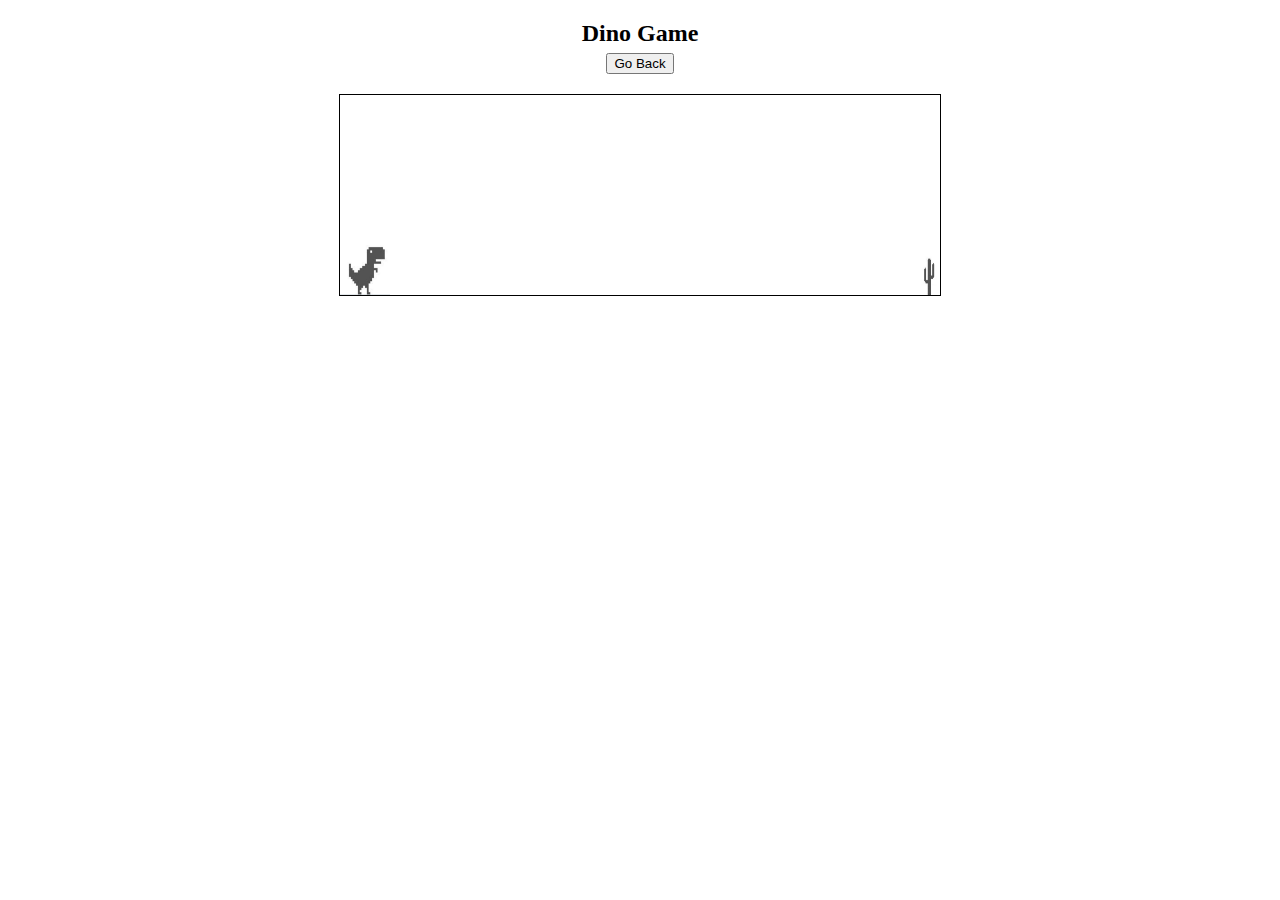
<file: dino.html>
<!DOCTYPE html>
<html lang="en">
<head>
    <meta charset="UTF-8">
    <meta name="viewport" content="width=device-width, initial-scale=1.0">
    <title>Dino Jump</title>
    <link rel="stylesheet" type="text/css" href="dino.css">
</head>
<body>
    <h2 class="text">Dino Game 
        <br>
    <button onclick="goBack()">Go Back</button>
    </h2>

    <script>
        document.addEventListener("DOMContentLoaded", function () {
            const dino = document.getElementById("dino");
            const cactus = document.getElementById("cactus");

            function jump() {
                if (dino.classList != "jump") {
                    dino.classList.add("jump");
                    setTimeout(function () {
                        dino.classList.remove("jump");
                    }, 300);
                }
            }

            let isAlive = setInterval(function () {
                let dinoTop = parseInt(window.getComputedStyle(dino).getPropertyValue("top"));
                let cactusLeft = parseInt(window.getComputedStyle(cactus).getPropertyValue("left"));
                
                if (cactusLeft < 50 && cactusLeft > 0 && dinoTop >= 140) {
                    gameOver();
                }
            }, 90);

            document.addEventListener("keydown", function (event) {
                jump();
            });
        });
        function goBack() {
            window.history.back();
        }
    </script>
    
    <div class="game">
        <div id="dino"></div>
        <div id="cactus"></div>
    </div>
</body>
</html>
</file>
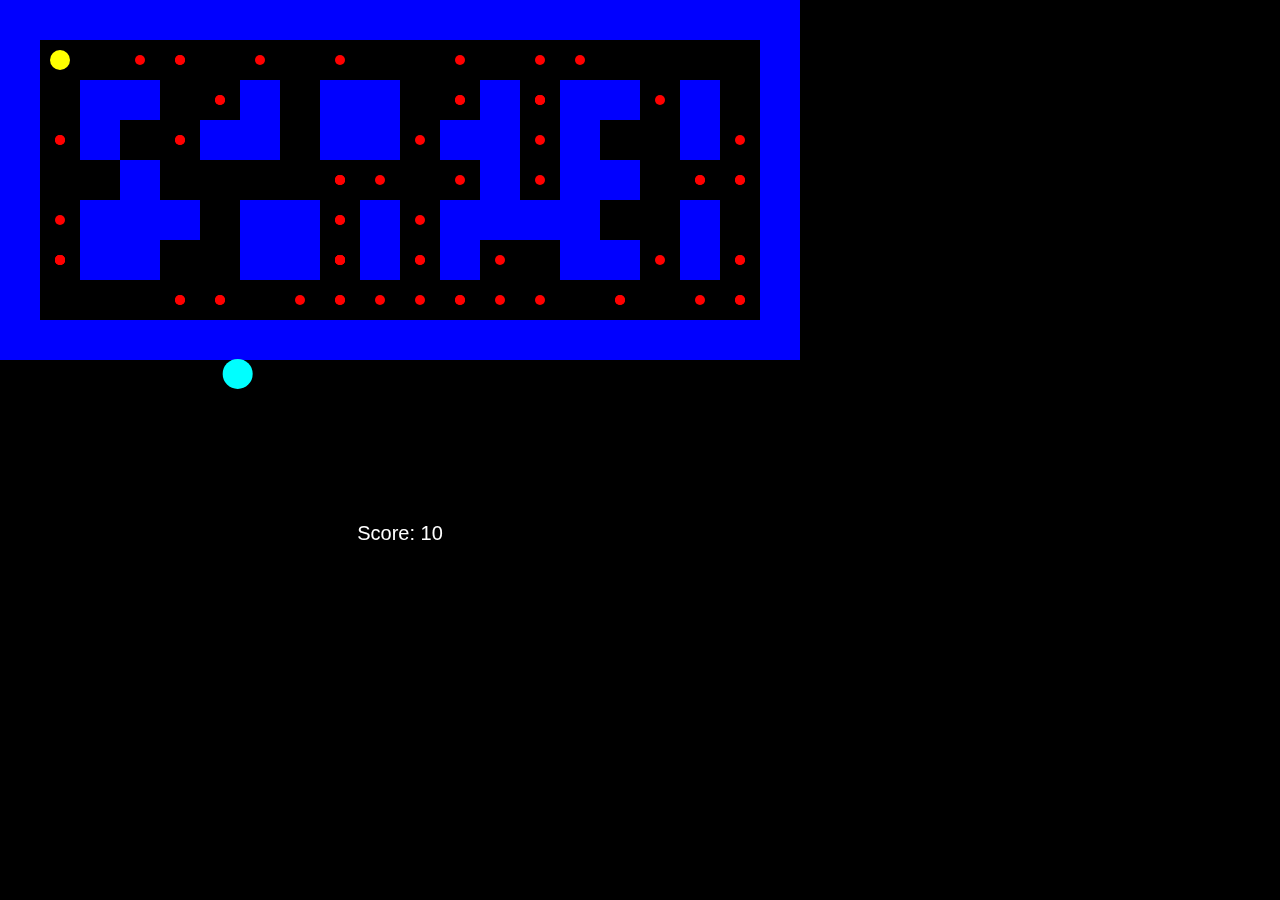
<file: PacMan.html>
<!DOCTYPE html>
<html lang="en">
<head>
    <meta charset="UTF-8">
    <meta name="viewport" content="width=device-width, initial-scale=1.0">
    <style>
        body {
            background-color: black;
            margin: 0;
            overflow: hidden;
        }
        #game-over-screen {
            display: none;
            position: absolute;
            top: 0;
            left: 0;
            width: 100%;
            height: 100%;
            background-color: black;
            color: white;
            text-align: center;
            padding-top: 50px;
        }
    </style>
    <title>Your Pac-Man Game</title>
</head>
<body>
    <canvas id="canvas" width="800" height="600"></canvas>
    <div id="game-over-screen">
        <h1>Game Over!</h1>
        <p id="score">Score: 0</p>
        <button id="restart-button">Restart</button>
    </div>
    <script>
        const canvas = document.querySelector('canvas');
const c = canvas.getContext('2d');
canvas.width = 800;
canvas.height = 600;
const gameOverScreen = document.getElementById('game-over-screen');
const restartButton = document.getElementById('restart-button');
const scoreDisplay = document.getElementById('score');
let score = 0;
class Boundary {
    static width = 40;
    static height = 40;

    constructor({ position }) {
        this.position = position;
        this.width = 40;
        this.height = 40;
    }

    draw() {
        c.fillStyle = 'blue';
        c.fillRect(this.position.x, this.position.y, this.width, this.height);
    }
}
class Ghost {
    constructor({ position, velocity }) {
        this.position = position;
        this.velocity = velocity;
        this.radius = 15;
    }

    draw() {
        c.beginPath();
        c.arc(this.position.x, this.position.y, this.radius, 0, Math.PI * 2);
        c.fillStyle = 'cyan';
        c.fill();
        c.closePath();
    }

    update() {
        // Calculate direction towards Pac-Man
        const dx = player.position.x - this.position.x;
        const dy = player.position.y - this.position.y;
        const angle = Math.atan2(dy, dx);

        // Adjust velocity based on the calculated direction
        this.velocity.x = Math.cos(angle) * 2;
        this.velocity.y = Math.sin(angle) * 2;

        // Update position
        const newX = this.position.x + this.velocity.x;
        const newY = this.position.y + this.velocity.y;

        // Ensure the ghost stays within the boundaries
        if (newX - this.radius >= Boundary.width && newX + this.radius <= canvas.width - Boundary.width) {
            this.position.x = newX;
        }

        if (newY - this.radius >= Boundary.height && newY + this.radius <= canvas.height - Boundary.height) {
            this.position.y = newY;
        }
    }
}
const ghosts = []
ghosts.push(new Ghost({
    position: {
        x: getRandomInt(Boundary.width, canvas.width - Boundary.width),
        y: getRandomInt(Boundary.height, canvas.height - Boundary.height),
    },
    velocity: {
        x: 0,
        y: 0,
    },
}));
function updateGhosts() {
    ghosts.forEach((ghost) => {
        ghost.update();
    });
}
function checkGhostCollision() {
    ghosts.forEach((ghost) => {
        const dx = player.position.x - ghost.position.x;
        const dy = player.position.y - ghost.position.y;
        const distance = Math.sqrt(dx * dx + dy * dy);

        if (distance < player.radius + ghost.radius) {
            // Game over logic (you can customize this based on your game's rules)
            console.log('Game Over');  // Add this line for debugging
            showGameOverScreen();  // Add this line for displaying the game over screen
            // document.location.reload(); // This line may be causing a full page reload
        }
    });
}
function resetGame() {
    // Reset player position and velocity
    player.position.x = Boundary.width + Boundary.width / 2;
    player.position.y = Boundary.height + Boundary.height / 2;
    player.velocity.x = 0;
    player.velocity.y = 0;

    // Reset ghost position and velocity
    ghosts[0].position.x = getRandomInt(Boundary.width, canvas.width - Boundary.width);
    ghosts[0].position.y = getRandomInt(Boundary.height, canvas.height - Boundary.height);
    ghosts[0].velocity.x = 0;
    ghosts[0].velocity.y = 0;

    // Reset cherries
    cherries.length = 0;
    placeRandomCherriesOnMap(map, numberOfCherries);

    // Reset score
    score = 0;
}
function showGameOverScreen() {
    scoreDisplay.textContent = `Score: ${score}`;
    gameOverScreen.style.display = 'block';
}
function hideGameOverScreen() {
    gameOverScreen.style.display = 'none';
}
restartButton.addEventListener('click', () => {
    hideGameOverScreen();
    resetGame();
    location.reload(); // This line will refresh the page
});






function drawGhosts() {
    ghosts.forEach((ghost) => {
        ghost.draw();
    });
}
class PacMan {
    constructor({ position, velocity }) {
        this.position = position;
        this.velocity = velocity;
        this.radius = 10;
    }

    draw() {
        c.beginPath();
        c.arc(this.position.x, this.position.y, this.radius, 0, Math.PI * 2);
        c.fillStyle = 'yellow';
        c.fill();
        c.closePath();
    }
}

class Cherry {
    constructor({ position }) {
        this.position = position;
        this.radius = 5;
    }

    draw() {
        c.beginPath();
        c.arc(this.position.x, this.position.y, this.radius, 0, Math.PI * 2);
        c.fillStyle = 'red';
        c.fill();
        c.closePath();
    }
}

const map = [
    ['-','-','-','-','-','-','-','-','-','-','-','-','-','-','-','-','-','-','-','-'],
    ['-',' ',' ',' ',' ',' ',' ',' ',' ',' ',' ',' ',' ',' ',' ',' ',' ',' ',' ','-'],
    ['-',' ','-','-',' ',' ','-',' ','-','-',' ',' ','-',' ','-','-',' ','-',' ','-'],
    ['-',' ','-',' ',' ','-','-',' ','-','-',' ','-','-',' ','-',' ',' ','-',' ','-'],
    ['-',' ',' ','-',' ',' ',' ',' ',' ',' ',' ',' ','-',' ','-','-',' ',' ',' ','-'],
    ['-',' ','-','-','-',' ','-','-',' ','-',' ','-','-','-','-',' ',' ','-',' ','-'],
    ['-',' ','-','-',' ',' ','-','-',' ','-',' ','-',' ',' ','-','-',' ','-',' ','-'],
    ['-',' ',' ',' ',' ',' ',' ',' ',' ',' ',' ',' ',' ',' ',' ',' ',' ',' ',' ','-'],
    ['-','-','-','-','-','-','-','-','-','-','-','-','-','-','-','-','-','-','-','-']
];

const boundaries = [];
const cherries = [];
const player = new PacMan({
    position: {
        x: Boundary.width + Boundary.width / 2,
        y: Boundary.height + Boundary.height / 2,
    },
    velocity: {
        x: 0,
        y: 0,
    }
});

function getRandomInt(min, max) {
    return Math.floor(Math.random() * (max - min + 1)) + min;
}
 
function placeRandomCherriesOnMap(map, numberOfCherries) {
    for (let i = 0; i < numberOfCherries; i++) {
        let randomRow = getRandomInt(1, map.length - 2);
        let randomCol = getRandomInt(1, map[0].length - 2);

        while (map[randomRow][randomCol] !== ' ') {
            randomRow = getRandomInt(1, map.length - 2);
            randomCol = getRandomInt(1, map[0].length - 2);
        }

        cherries.push(
            new Cherry({
                position: {
                    x: Boundary.width * randomCol + Boundary.width / 2,
                    y: Boundary.height * randomRow + Boundary.height / 2,
                },
            })
        );
    }
}

map.forEach((row, rowIndex) => {
    row.forEach((symbol, colIndex) => {
        switch (symbol) {
            case '-':
                boundaries.push(
                    new Boundary({
                        position: {
                            x: Boundary.width * colIndex,
                            y: Boundary.height * rowIndex,
                        },
                    })
                );
                break;
        }
    });
});

// Number of cherries to place on the map
const numberOfCherries = 70;

// Place cherries on the map
placeRandomCherriesOnMap(map, numberOfCherries);

window.addEventListener('keydown', (event) => {
    // Prevent default behavior for arrow keys
    if (event.key.startsWith('Arrow')) {
        event.preventDefault();
    }

    switch (event.key) {
        case 'ArrowLeft':
            player.velocity.x = -5;
            break;
        case 'ArrowRight':
            player.velocity.x = 5;
            break;
        case 'ArrowUp':
            player.velocity.y = -5;
            break;
        case 'ArrowDown':
            player.velocity.y = 5;
            break;
    }
});

window.addEventListener('keyup', (event) => {
    // Prevent default behavior for arrow keys
    if (event.key.startsWith('Arrow')) {
        event.preventDefault();
    }

    switch (event.key) {
        case 'ArrowLeft':
        case 'ArrowRight':
            player.velocity.x = 0;
            break;
        case 'ArrowUp':
        case 'ArrowDown':
            player.velocity.y = 0;
            break;
    }
});


function checkBoundaryCollision() {
    boundaries.forEach((boundary) => {
        const dx = player.position.x - Math.max(boundary.position.x, Math.min(player.position.x, boundary.position.x + boundary.width));
        const dy = player.position.y - Math.max(boundary.position.y, Math.min(player.position.y, boundary.position.y + boundary.height));
        const distance = Math.sqrt(dx * dx + dy * dy);

        if (distance < player.radius) {
            player.velocity.x = 0;
            player.velocity.y = 0;
        }
    });
}
function checkCherryCollision() {
    cherries.forEach((cherry, index) => {
        const dx = player.position.x - cherry.position.x;
        const dy = player.position.y - cherry.position.y;
        const distance = Math.sqrt(dx * dx + dy * dy);

        if (distance < player.radius + cherry.radius) {
            // Pac-Man ate the cherry
            cherries.splice(index, 1);

            // Increment the score by 10
            score += 10;

            // Update the score display on the screen
            scoreDisplay.textContent = `Score: ${score}`;

            // Spawn a new cherry at a random location
            let randomRow = getRandomInt(1, map.length - 2);
            let randomCol = getRandomInt(1, map[0].length - 2);

            while (map[randomRow][randomCol] !== ' ') {
                randomRow = getRandomInt(1, map.length - 2);
                randomCol = getRandomInt(1, map[0].length - 2);
            }

            cherries.push(
                new Cherry({
                    position: {
                        x: Boundary.width * randomCol + Boundary.width / 2,
                        y: Boundary.height * randomRow + Boundary.height / 2,
                    },
                })
            );
        }
    });
}


function updatePlayer() {
    const newX = player.position.x + player.velocity.x;
    const newY = player.position.y + player.velocity.y;

    let canMoveX = true;
    let canMoveY = true;

    boundaries.forEach((boundary) => {
        const dx = newX - Math.max(boundary.position.x, Math.min(newX, boundary.position.x + boundary.width));
        const dy = newY - Math.max(boundary.position.y, Math.min(newY, boundary.position.y + boundary.height));
        const distance = Math.sqrt(dx * dx + dy * dy);

        if (distance < player.radius) {
            canMoveX = false;
            canMoveY = false;
        }
    });

    if (canMoveX) {
        player.position.x = newX;
    }

    if (canMoveY) {
        player.position.y = newY;
    }
}

function draw() {
    boundaries.forEach((boundary) => {
        boundary.draw();
    });

    cherries.forEach((cherry) => {
        cherry.draw();
    });

    player.draw();
    drawScore();  // Add this line to draw the score
}

function drawScore() {
    c.fillStyle = 'white';
    c.font = '20px Arial';
    c.textAlign = 'center';
    c.fillText(`Score: ${score}`, canvas.width / 2, canvas.height - 60);
}


function gameLoop() {
    c.fillStyle = "black";
    c.fillRect(0, 0, canvas.width, canvas.height); // Fill the canvas with black color

    updatePlayer();
    updateGhosts();
    checkBoundaryCollision();
    checkCherryCollision();
    checkGhostCollision();
    draw();
    drawGhosts();

    requestAnimationFrame(gameLoop);
}


gameLoop();

    </script>
</body>
</html>
</file>
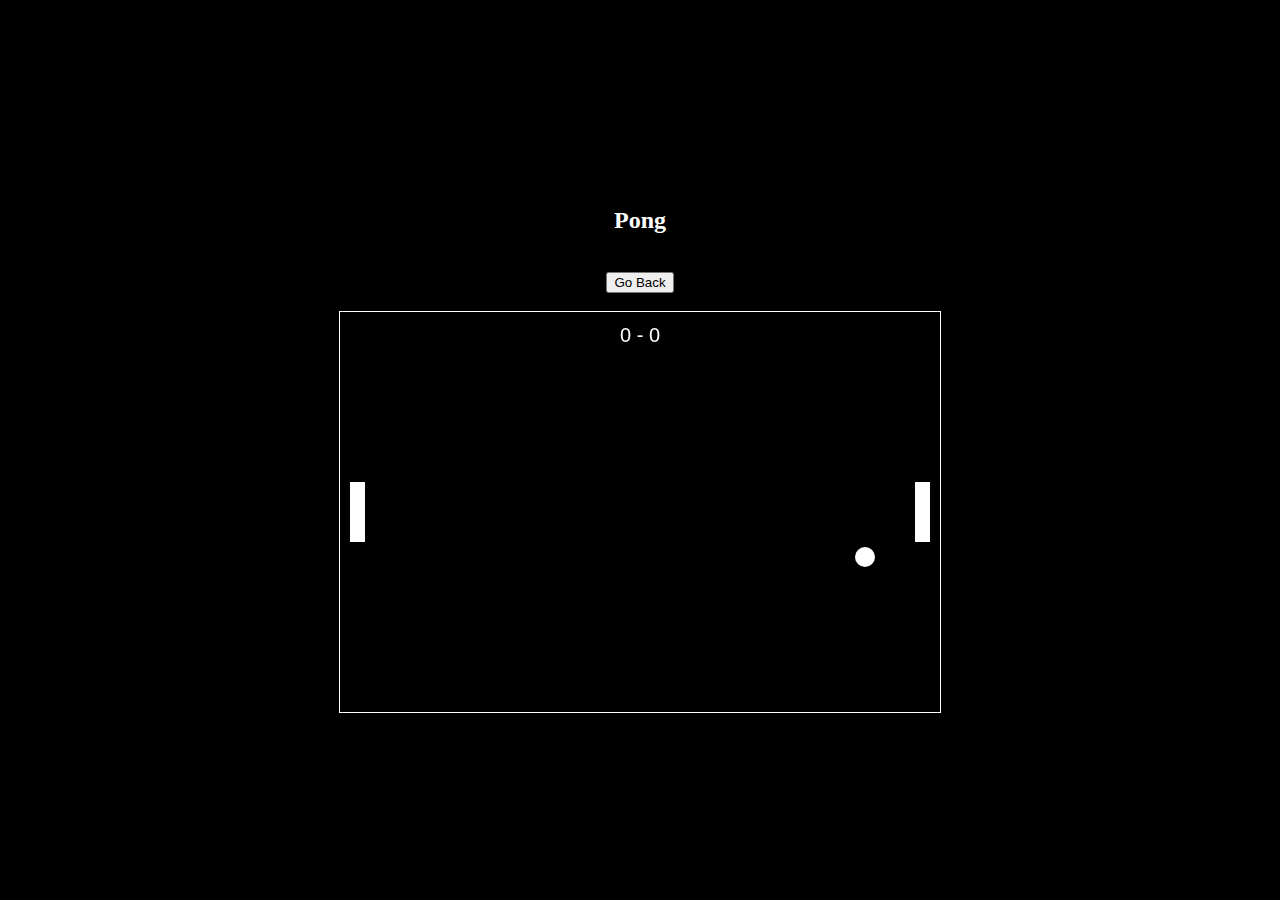
<file: Pong.html>
<!DOCTYPE html>
<html lang="en">
<head>
    <meta charset="UTF-8">
    <meta name="viewport" content="width=device-width, initial-scale=1.0">
    <link rel="stylesheet" type="text/css" href="pong.css">
    <title>Pong Game</title>
</head>
<body>
    
    <h2 class="text">Pong</h2>
    <br>
    <button onclick="goBack()">Go Back</button>

    <br>
    <canvas id="pongCanvas" width="600" height="400"></canvas>

    <script>
        const canvas = document.getElementById("pongCanvas");
        const ctx = canvas.getContext("2d");

        const paddleWidth = 15, paddleHeight = 60;
        let leftPaddleY = canvas.height / 2 - paddleHeight / 2;
        let rightPaddleY = canvas.height / 2 - paddleHeight / 2;

        const ballSize = 20;
        let ballX = canvas.width / 2, ballY = canvas.height / 2;
        let ballSpeedX = 5;
        let ballSpeedY = 1;

        let scoreLeft = 0, scoreRight = 0;

        const keys = {};
        window.addEventListener("keydown", (e) => keys[e.key] = true);
        window.addEventListener("keyup", (e) => keys[e.key] = false);

        function update() {
            const paddleMoveStep = 8;
            if (keys.w) {
                leftPaddleY = Math.max(0, leftPaddleY - paddleMoveStep);
            }
            if (keys.s) {
                leftPaddleY = Math.min(canvas.height - paddleHeight, leftPaddleY + paddleMoveStep);
            }

            if (keys.ArrowUp) {
                rightPaddleY = Math.max(0, rightPaddleY - paddleMoveStep);
            }
            if (keys.ArrowDown) {
                rightPaddleY = Math.min(canvas.height - paddleHeight, rightPaddleY + paddleMoveStep);
            }

            ballX += ballSpeedX;
            ballY += ballSpeedY;

            if (
                (10 < ballX && ballX < 10 + paddleWidth && leftPaddleY < ballY && ballY < leftPaddleY + paddleHeight) ||
                (canvas.width - 25 < ballX && ballX < canvas.width - 25 + paddleWidth && rightPaddleY < ballY && ballY < rightPaddleY + paddleHeight)
            ) {
                ballSpeedX = -ballSpeedX;
            }

            if (ballY - ballSize / 2 < 0 || ballY + ballSize / 2 > canvas.height) {
                ballSpeedY = -ballSpeedY;
            }

            if (ballX - ballSize / 2 < 0) {
                scoreRight++;
                resetBall();
            } else if (ballX + ballSize / 2 > canvas.width) {
                scoreLeft++;
                resetBall();
            }

            draw();
        }
        function goBack() {
            window.history.back();
        }

        function draw() {
            ctx.clearRect(0, 0, canvas.width, canvas.height);

            ctx.fillStyle = "#fff";
            ctx.fillRect(10, leftPaddleY, paddleWidth, paddleHeight);
            ctx.fillRect(canvas.width - 25, rightPaddleY, paddleWidth, paddleHeight);

            ctx.beginPath();
            ctx.arc(ballX, ballY, ballSize / 2, 0, Math.PI * 2);
            ctx.fillStyle = "#fff";
            ctx.fill();
            ctx.closePath();

            ctx.font = "20px Arial";
            ctx.fillStyle = "#fff";
            ctx.fillText(`${scoreLeft} - ${scoreRight}`, canvas.width / 2 - 20, 30);
        }

        function resetBall() {
            ballX = canvas.width / 2;
            ballY = canvas.height / 2;
            ballSpeedX = 5;
            ballSpeedY = 1;
        }

        function gameLoop() {
            update();
            requestAnimationFrame(gameLoop);
        }

        gameLoop();
    </script>
</body>
</html>
</file>
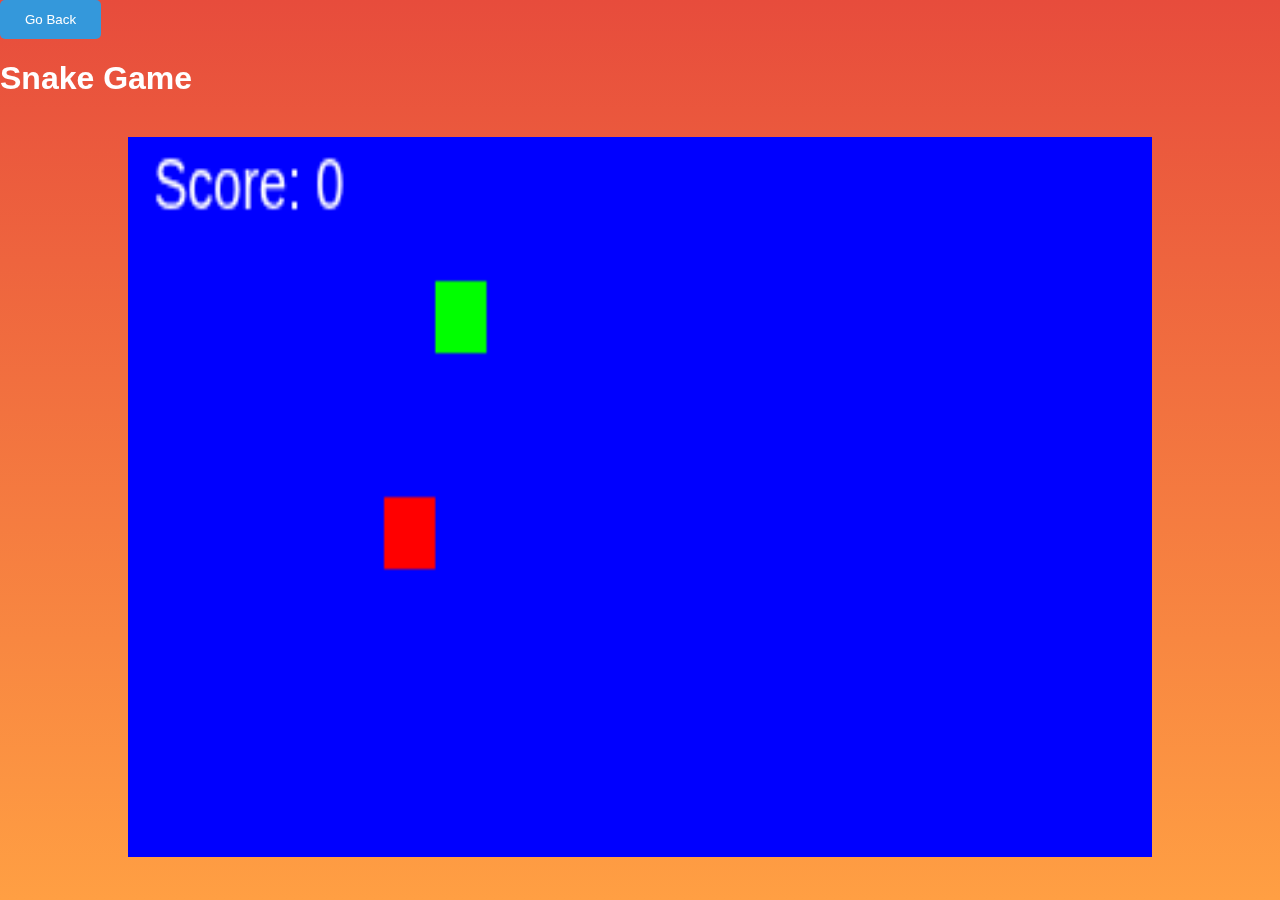
<file: Snake.html>
<!DOCTYPE html>
<html lang="en">
<head>
  <meta charset="UTF-8">
  <meta name="viewport" content="width=device-width, initial-scale=1.0">
  <link rel="stylesheet" type="text/css" href="styles.css">
  <title>Snake Game</title>
  <style>
    body {
      margin: 0;
      overflow: hidden;
    }

    #websiteCanvas {
      position: absolute;
      z-index: 1;
    }

    #gameCanvas {
      position: absolute;
      z-index: 2;
      width: 80%;
      height: 80%;
      left: 10%
    }

    #gameOverScreen {
      display: none;
      position: absolute;
      z-index: 6;
      left: 10%;
      width: 80%;
      height: 80%;
      background: rgba(0, 0, 0, 0.5);
      color: white;
      font-size: 60px;
      text-align: center;
      padding-top: 0%;
    }
  </style>
</head>
<body>
  <button onclick="goBack()">Go Back</button>
  <h1>Snake Game</h1>
  <br>
  <canvas id="websiteCanvas" width="100%" height="100%"></canvas>
  <canvas id="gameCanvas" width="400" height="200"></canvas>
  <div id="gameOverScreen">
    <p>Game Over!</p>
    <p>Your Score: <span id="finalScore"></span></p>
    <button onclick="resetGame()">Play Again</button>
  </div>
  <script>
    const websiteCanvas = document.getElementById("websiteCanvas");
    const websiteCtx = websiteCanvas.getContext("2d");

    const gameCanvas = document.getElementById("gameCanvas");
    const gameCtx = gameCanvas.getContext("2d");

    const gameOverScreen = document.getElementById("gameOverScreen");
    const finalScoreElement = document.getElementById("finalScore");

    const boxSize = 20;
    let snake = [{ x: 2, y: 2 }];
    let food = { x: 5, y: 5 };
    let direction = "right";
    let score = 0;
    let isPaused = false;
    let gameTimeout; // Added variable for the timeout

    function drawGame() {
      gameCtx.clearRect(0, 0, gameCanvas.width, gameCanvas.height);

      gameCtx.fillStyle = "#00f";
      gameCtx.fillRect(0, 0, gameCanvas.width, gameCanvas.height);

      gameCtx.fillStyle = "#0f0";
      snake.forEach(segment => {
        gameCtx.fillRect(segment.x * boxSize, segment.y * boxSize, boxSize, boxSize);
      });

      gameCtx.fillStyle = "#f00";
      gameCtx.fillRect(food.x * boxSize, food.y * boxSize, boxSize, boxSize);

      gameCtx.fillStyle = "white";
      gameCtx.font = "20px Arial";
      gameCtx.fillText("Score: " + score, 10, 20);

      if (isPaused) {
        gameCtx.fillStyle = "#000";
        gameCtx.font = "40px Arial";
        gameCtx.fillText("Paused", gameCanvas.width / 2 - 80, gameCanvas.height / 2);
      }
    }

    function move() {
      if (isPaused) {
        return;
      }

      let head = { x: snake[0].x, y: snake[0].y };

      switch (direction) {
        case "up":
          head.y -= 1;
          break;
        case "down":
          head.y += 1;
          break;
        case "left":
          head.x -= 1;
          break;
        case "right":
          head.x += 1;
          break;
      }

      if (head.x === food.x && head.y === food.y) {
        score += 10;
        food = {
          x: Math.floor(Math.random() * (gameCanvas.width / boxSize)),
          y: Math.floor(Math.random() * (gameCanvas.height / boxSize)),
        };
      } else {
        snake.pop();
      }

      if (
        head.x < 0 ||
        head.y < 0 ||
        head.x >= gameCanvas.width / boxSize ||
        head.y >= gameCanvas.height / boxSize ||
        collision(head, snake)
      ) {
        showGameOverScreen();
        return;
      }

      snake.unshift(head);
    }

    function collision(head, array) {
      return array.some(segment => segment.x === head.x && segment.y === head.y);
    }

    function showGameOverScreen() {
      gameOverScreen.style.display = "block";
      finalScoreElement.textContent = score;
    }

    function resetGame() {
      gameOverScreen.style.display = "none";
      snake = [{ x: 2, y: 2 }];
      food = { x: 5, y: 5 };
      direction = "right";
      score = 0;

      // Clear existing timeout
      clearTimeout(gameTimeout);

      // Restart the game loop
      gameLoop();
      drawGame();
    }

    function changeDirection(e) {
      if (isPaused) {
        return;
      }

      switch (e.key) {
        case "ArrowUp":
          direction = "up";
          break;
        case "ArrowDown":
          direction = "down";
          break;
        case "ArrowLeft":
          direction = "left";
          break;
        case "ArrowRight":
          direction = "right";
          break;
      }
    }

    function togglePause() {
      isPaused = !isPaused;
      if (isPaused) {
        gameCtx.clearRect(0, 0, gameCanvas.width, gameCanvas.height);
        drawGame();
      }
    }

    document.addEventListener("keydown", changeDirection);
    document.addEventListener("keydown", function(e) {
      if (e.code === "Space") {
        togglePause();
      }
    });

    function gameLoop() {
      move();
      drawGame();
      gameTimeout = setTimeout(gameLoop, 200);
    }

    function goBack() {
      window.history.back();
    }

    gameLoop();
  </script>
</body>
</html>
</file>
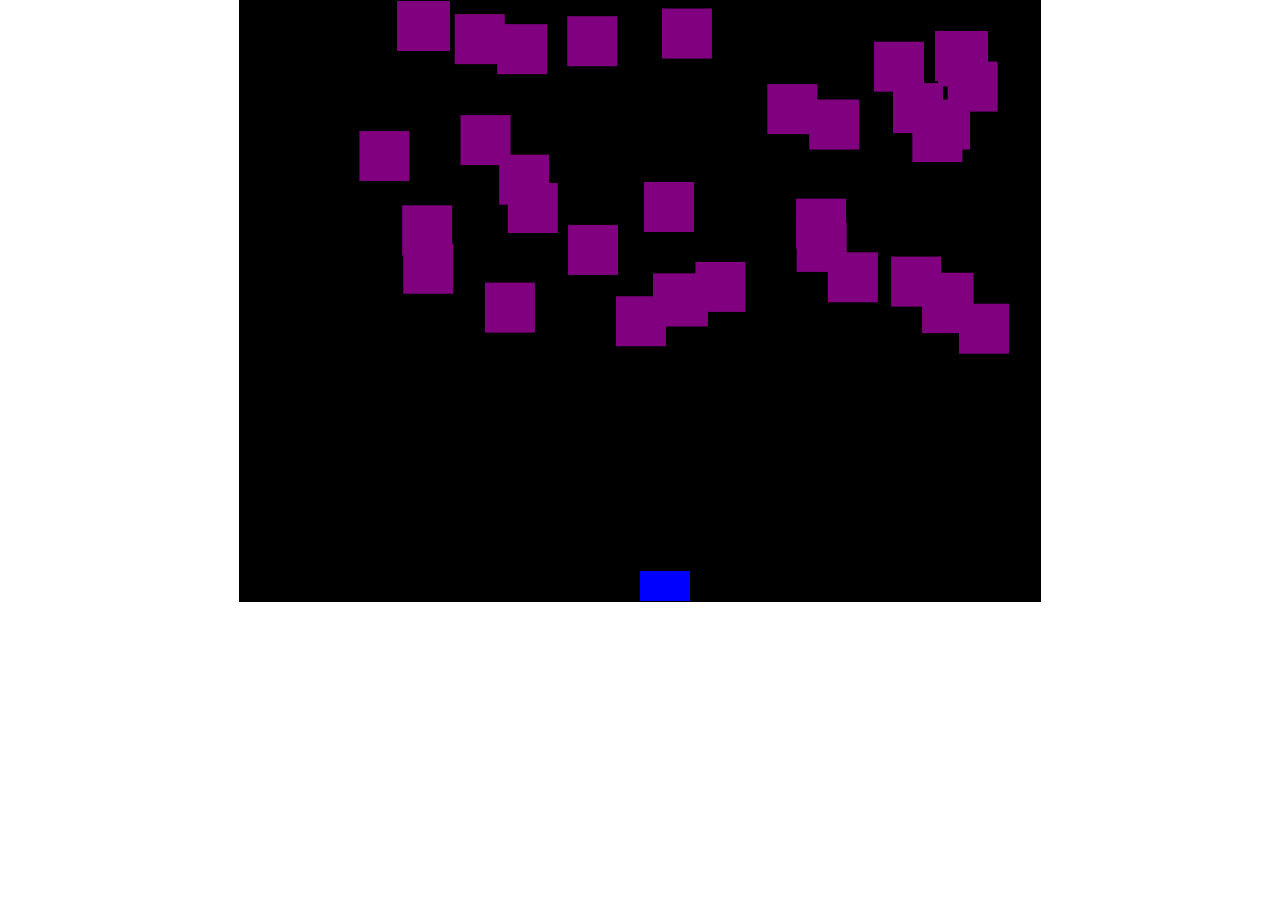
<file: space.html>
<!DOCTYPE html>
<html lang="en">
<head>
    <meta charset="UTF-8">
    <meta name="viewport" content="width=device-width, initial-scale=1.0">
    <title>Space Invaders</title>
    <style>
        body {
            margin: 0;
            overflow: hidden;
        }
        canvas {
            border: 1px solid #000;
            display: block;
            margin: 0 auto;
            background-color: black;
        }
        #infoContainer {
            position: absolute;
            top: 10px;
            left: 10px;
            color: white;
            font-size: 20px;
            display: flex;
        }
        #lifes, #score {
            margin-right: 20px;
        }
        #gameOverScreen {
            display: none;
            position: absolute;
            top: 50%;
            left: 50%;
            transform: translate(-50%, -50%);
            text-align: center;
            color: white;
            font-size: 30px;
        }
    </style>
</head>
<body>
    <canvas id="gameCanvas" width="800" height="600"></canvas>
    <div id="infoContainer">
        <div id="lifes">Lifes: </div>
        <div id="score">Score: </div>
    </div>
    <div id="gameOverScreen">
        <p id="gameOverText">Game Over</p>
        <p id="finalScore">Score: </p>
    </div>
    <script>
        const canvas = document.getElementById('gameCanvas');
        const ctx = canvas.getContext('2d');

        const infoContainer = document.getElementById('infoContainer');
        const lifesElement = document.getElementById('lifes');
        const scoreElement = document.getElementById('score');
        const finalScoreElement = document.getElementById('finalScore');

        const player = {
            x: canvas.width / 2,
            y: canvas.height - 30,
            width: 50,
            height: 50,
            color: '#00F',
            speed: 5.05,
            movingLeft: false,
            movingRight: false,
            lifes: 2,
            score: 0,
        };

        const invaders = [];

        const projectiles = [];

        const enemyProjectiles = [];

        const particles = [];

        let frames = 0;

        const minInvadersPerRow = 5;
        const maxInvadersPerRow = 6;
        const minInvadersPerColumn = 4;
        const maxInvadersPerColumn = 7;

        const invaderWidth = 50;
        const invaderHeight = 50;
        const invaderColor = '#800080'; // Purple color
        let isSpacePressed = false;

        document.addEventListener('keydown', (event) => {
    switch (event.key) {
        case 'ArrowLeft':
            player.movingLeft = true;
            break;
        case 'ArrowRight':
            player.movingRight = true;
            break;
        case ' ':
            isSpacePressed = true;
            break;
    }
});

document.addEventListener('keyup', (event) => {
    switch (event.key) {
        case 'ArrowLeft':
            player.movingLeft = false;
            break;
        case 'ArrowRight':
            player.movingRight = false;
            break;
        case ' ':
            if (isSpacePressed) {
                // When space key is released, shoot a red projectile
                projectiles.push({
                    x: player.x + player.width / 2,
                    y: player.y,
                    radius: 5,
                    color: '#F00',
                    speed: 5,
                });
            }
            isSpacePressed = false;
            break;
    }
});


        function createInvaders() {
            const invadersPerRow = Math.floor(Math.random() * (maxInvadersPerRow - minInvadersPerRow + 1)) + minInvadersPerRow;
            const invadersPerColumn = Math.floor(Math.random() * (maxInvadersPerColumn - minInvadersPerColumn + 1)) + minInvadersPerColumn;
        
            // Left side invaders
            for (let j = 0; j < invadersPerRow; j++) {
                invaders.push({
                    x: 50,  // Left side
                    y: 0,
                    width: invaderWidth,
                    height: invaderHeight,
                    color: invaderColor,
                    speed: 2.5,
                    shootingCooldown: Math.floor(Math.random() * 300) + 100,
                    projectiles: [],
                });
            }
        
            // Right side invaders
            for (let j = 0; j < invadersPerRow; j++) {
                invaders.push({
                    x: canvas.width - 100,  // Right side
                    y: 0,
                    width: invaderWidth,
                    height: invaderHeight,
                    color: invaderColor,
                    speed: 2.5,
                    shootingCooldown: Math.floor(Math.random() * 300) + 100,
                    projectiles: [],
                });
            }
        
            // Additional random invaders in the middle
            const randomInvaders = Math.floor(Math.random() * (maxInvadersPerRow * maxInvadersPerColumn - 2) + 2);
            for (let i = 2; i < randomInvaders; i++) {
                invaders.push({
                    x: Math.random() * (canvas.width - invaderWidth),
                    y: Math.random() * (canvas.height / 2),
                    width: invaderWidth,
                    height: invaderHeight,
                    color: invaderColor,
                    speed: 2.5,
                    shootingCooldown: Math.floor(Math.random() * 300) + 100,
                    projectiles: [],
                });
            }
        }
        
        function spawnNewInvaders() {
            createInvaders(); // Create new invaders with random positions
        }

        function updateInvaders() {
            for (const invader of invaders) {
                invader.x += invader.speed;

                // Reverse direction if invaders reach the canvas borders
                if (invader.x + invader.width > canvas.width || invader.x < 0) {
                    invader.speed = -invader.speed;
                    invader.y += 30; // Move down by 30 pixels
                }

                // Update shooting cooldown
                if (invader.shootingCooldown > 0) {
                    invader.shootingCooldown--;
                } else {
                    // Shoot 1-3 projectiles randomly
                    const numberOfProjectiles = Math.floor(Math.random() * 3) + 1;
                    for (let i = 0; i < numberOfProjectiles; i++) {
                        invader.projectiles.push({
                            x: invader.x + invader.width / 2,
                            y: invader.y + invader.height,
                            radius: 3,
                            color: '#0FF', // Cyan color
                            speed: 4.5,
                        });
                    }
                    // Reset shooting cooldown
                    invader.shootingCooldown = Math.floor(Math.random() * 500) + 100;
                }

                // Update projectiles for the invader
                for (let i = 0; i < invader.projectiles.length; i++) {
                    const projectile = invader.projectiles[i];
                    projectile.y += projectile.speed;

                    // Remove projectiles that go off the canvas
                    if (projectile.y > canvas.height) {
                        invader.projectiles.splice(i, 1);
                        i--;
                    }
                }
            }
        }
        function drawInfo() {
          lifesElement.innerText = 'Lifes: ' + player.lifes;
          scoreElement.innerText = 'Score: ' + player.score;
      }
        function drawScore() {
          scoreElement.innerText = 'Score: ' + player.score;
      }

        function drawPlayer() {
            ctx.fillStyle = player.color;
            ctx.fillRect(player.x, player.y, player.width, player.height);
        }

        function drawInvaders() {
            for (const invader of invaders) {
                ctx.fillStyle = invader.color;
                ctx.fillRect(invader.x, invader.y, invader.width, invader.height);

                // Draw projectiles for the invader
                for (const projectile of invader.projectiles) {
                    ctx.beginPath();
                    ctx.arc(projectile.x, projectile.y, projectile.radius, 0, Math.PI * 2);
                    ctx.fillStyle = projectile.color;
                    ctx.fill();
                    ctx.closePath();
                }
            }
        }

        function updatePlayer() {
            if (player.movingLeft && player.x > 0) {
                player.x -= player.speed;
            }

            if (player.movingRight && player.x < canvas.width - player.width) {
                player.x += player.speed;
            }
        }

        function updateProjectiles() {
            for (let i = 0; i < projectiles.length; i++) {
                const projectile = projectiles[i];
                projectile.y -= projectile.speed;

                // Remove projectiles that go off the canvas
                if (projectile.y < 0) {
                    projectiles.splice(i, 1);
                    i--;
                }
            }
            document.getElementById('lifes').innerText = 'Lifes: ' + player.lifes;

        }

        function drawProjectiles() {
            for (const projectile of projectiles) {
                ctx.beginPath();
                ctx.arc(projectile.x, projectile.y, projectile.radius, 0, Math.PI * 2);
                ctx.fillStyle = projectile.color;
                ctx.fill();
                ctx.closePath();
            }
        }

        function createParticles(x, y, count) {
            for (let i = 0; i < count; i++) {
                particles.push({
                    x,
                    y,
                    radius: Math.random() * 3 + 1, // Randomize particle radius
                    color: '#FFF', // White color
                    velocity: {
                        x: (Math.random() - 0.5) * 5, // Randomize particle velocity
                        y: (Math.random() - 0.5) * 5,
                    },
                    alpha: 1, // Opacity
                });
            }
        }

        function updateParticles() {
            for (let i = 0; i < particles.length; i++) {
                const particle = particles[i];
                particle.x += particle.velocity.x;
                particle.y += particle.velocity.y;
                particle.alpha -= 0.02;

                // Remove particles that fade out
                if (particle.alpha <= 0) {
                    particles.splice(i, 1);
                    i--;
                }
            }
        }

        function drawParticles() {
            for (const particle of particles) {
                ctx.save();
                ctx.globalAlpha = particle.alpha;
                ctx.fillStyle = particle.color;
                ctx.beginPath();
                ctx.arc(particle.x, particle.y, particle.radius, 0, Math.PI * 2);
                ctx.fill();
                ctx.closePath();
                ctx.restore();
            }
        }

        function checkCollisions() {
          for (let i = 0; i < projectiles.length; i++) {
              const projectile = projectiles[i];

              for (let j = 0; j < invaders.length; j++) {
                  const invader = invaders[j];

                  if (
                      projectile.x + projectile.radius > invader.x &&
                      projectile.x - projectile.radius < invader.x + invader.width &&
                      projectile.y + projectile.radius > invader.y &&
                      projectile.y - projectile.radius < invader.y + invader.height
                  ) {
                      createParticles(invader.x + invader.width / 2, invader.y + invader.height / 2, 10);
                      projectiles.splice(i, 1);
                      invader.projectiles = [];
                      invaders.splice(j, 1);
                      player.score += 10;
                      drawInfo();
                      i--;
                      break;
                  }
              }
          }

          for (const invader of invaders) {
              for (const projectile of invader.projectiles) {
                  if (
                      projectile.x + projectile.radius > player.x &&
                      projectile.x - projectile.radius < player.x + player.width &&
                      projectile.y + projectile.radius > player.y &&
                      projectile.y - projectile.radius < player.y + player.height
                  ) {
                      createParticles(player.x + player.width / 2, player.y + player.height / 2, 10);
                      invader.projectiles.splice(invader.projectiles.indexOf(projectile), 1);
                      player.lifes--;

                      if (player.lifes <= 0) {
                          endGame();
                      } else {
                          player.x = canvas.width / 2;
                          player.y = canvas.height - 30;
                      }

                      break;
                  }
              }
          }
      }
      function endGame() {
        player.lifes = 0;
        createParticles(player.x + player.width / 2, player.y + player.height / 2, 50);

        particles.forEach((particle) => {
            particle.velocity.x *= 2;
            particle.velocity.y *= 2;
        });

        particles.push({
            x: canvas.width / 2,
            y: canvas.height / 2,
            radius: 200,
            color: '#F00',
            velocity: {
                x: 0,
                y: 0,
            },
            alpha: 1,
        });

        finalScoreElement.innerText = 'Score: ' + player.score;
    document.getElementById('gameOverScreen').style.display = 'block';
    cancelAnimationFrame(animationId);

    }

        function gameLoop() {
            ctx.clearRect(0, 0, canvas.width, canvas.height);

            updatePlayer();
            updateProjectiles();
            updateParticles();
            updateInvaders();
            checkCollisions();

            drawPlayer();
            drawInvaders();
            drawProjectiles();
            drawParticles();

            // Spawn new invaders after 1000 frames
            if (frames % 800 === 0) {
                spawnNewInvaders();
            }

            frames++;

            requestAnimationFrame(gameLoop);
        }

        createInvaders();
        gameLoop();
    </script>
</body>
</html>
</file>
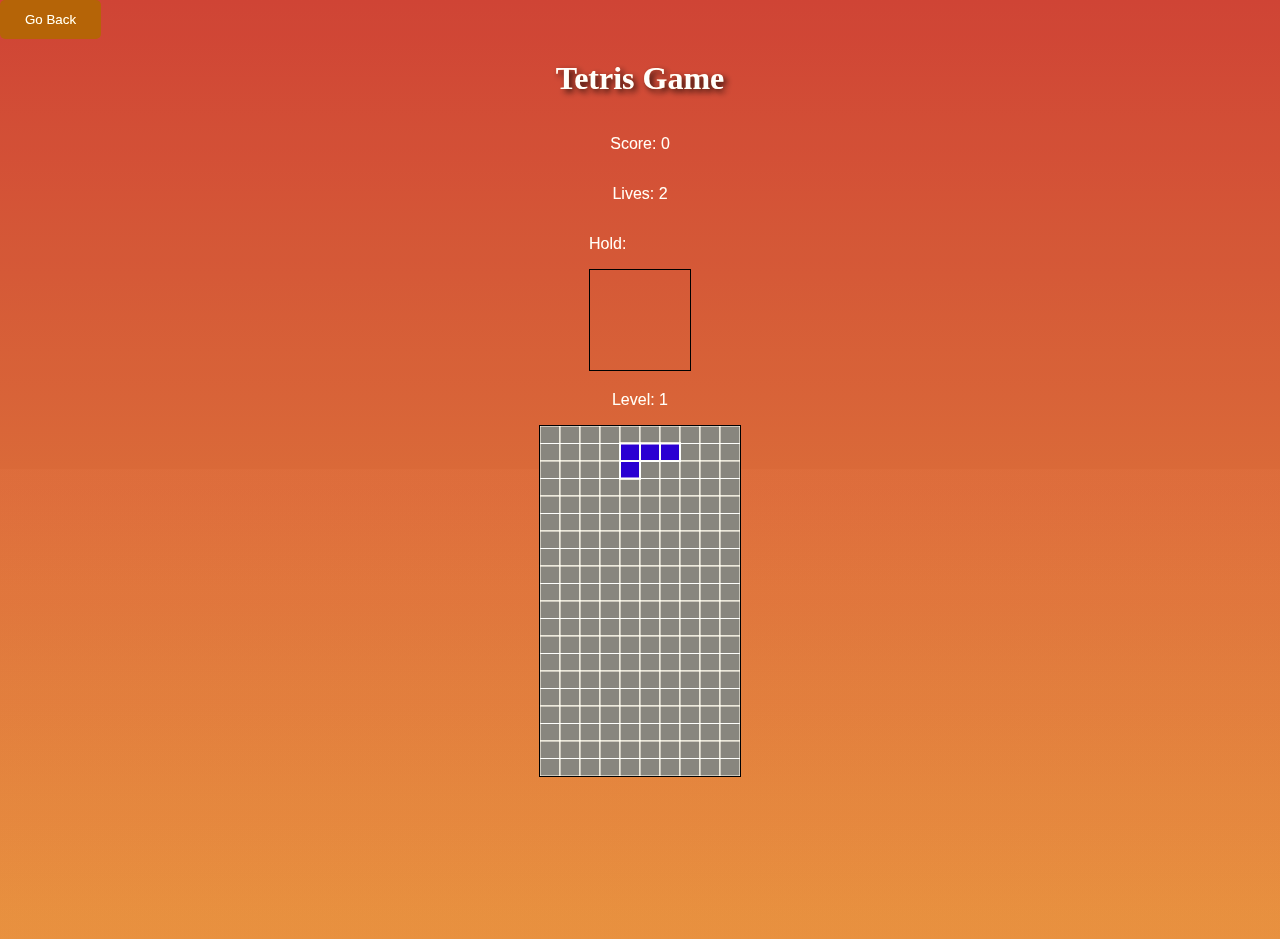
<file: start_game.html>
<!DOCTYPE html>
<html lang="en">
<head>
    <meta charset="UTF-8">
    <meta http-equiv="X-UA-Compatible" content="IE=edge">
    <meta name="viewport" content="width=device-width, initial-scale=1.0">
    <title>Tetris Game</title>
    <link rel="stylesheet" type="text/css" href="tetris.css">
</head>
<body>
    <button onclick="goBack()">Go Back</button>
    <div id="game-container">
        <h1>Tetris Game</h1>
        <p>Score: <span id="score">0</span></p>
        <p>Lives: <span id="lives">2</span></p> 
        <div id="game-over-container"> 
        <button id="restartButton" class="Restart" style="display: none;">Restart</button></div>
        <div id="hold-container">
            <p>Hold:</p>
            <canvas id="holdCanvas" width="100" height="100" style="border: 1px solid black;"></canvas>
        </div>
        <p>Level: <span id="level">1</span></p>
        <div id="canvas-container">
            <div id="tetris-grid">
                <canvas id="tetrisCanvas" width="200" height="350" style="border: 1px solid black;"></canvas>
            </div>
        </div>
    <script>
        document.addEventListener('DOMContentLoaded', () => {
            console.log('DOM loaded');

            const canvas = document.getElementById('tetrisCanvas');
            const ctx = canvas.getContext('2d');
            let gameOver = false;
            let lives = 2;

            const holdCanvas = document.getElementById('holdCanvas');
            const holdCtx = holdCanvas.getContext('2d');

            let level = 1;
            let fallSpeed = 2000;

            let heldBlock = null;

            const blockWidth = canvas.width / 10; 
            const blockHeight = canvas.height / 20; 

            const grid = {
                rows: canvas.height / blockHeight,
                columns: canvas.width / blockWidth,
            };

            const tetrominos = [
                [
                    [1, 1, 1, 1]
                ],
                [
                    [1, 1],
                    [1, 1],
                ],
                [
                    [1, 1, 1],
                    [0, 0, 1],
                ],
                [
                    [1, 1, 1],
                    [1, 0, 0],
                ],
                [
                    [1, 1, 1],
                    [0, 0, 1],
                ],
                [
                    [1, 1, 1],
                    [0, 1, 0],
                ],
            ];

            const tetrominoColors = ['blue'];

            let activeBlock = null;
            let score = 0;
            const gameGrid = Array.from({ length: grid.rows }, () => Array(grid.columns).fill(null));

            function getRandomTetromino() {
                const randomIndex = Math.floor(Math.random() * tetrominos.length);
                return tetrominos[randomIndex];
            }

            function spawnRandomBlock() {
                if (!isGameOver()) {
                    const newBlock = {
                        x: Math.floor(grid.columns / 2) - Math.floor(getRandomTetromino()[0].length / 2),
                        y: 0,
                        shape: getRandomTetromino(),
                        color: tetrominoColors[Math.floor(Math.random() * tetrominoColors.length)],
                    };
            
                    activeBlock = newBlock;
                    updateScore();
                }
            }
            function updateScore() {
                const scoreElement = document.getElementById('score');
                scoreElement.innerHTML = score;

                const livesElement = document.getElementById('lives');
                livesElement.innerHTML = lives; 
            
                if (score >= 50 * level) {
                    level++;
                    fallSpeed -= 50;
                    updateFallSpeed();
                }
            
                const levelElement = document.getElementById('level');
                levelElement.innerHTML = level;
            }
            
            function updateFallSpeed() {
                clearTimeout(gameUpdateTimeout);
                updateGame();
            }

            function drawBlock(x, y, color, borderWidth = 1, context = ctx) {
                context.fillStyle = color;
                context.fillRect(x * blockWidth, y * blockHeight, blockWidth, blockHeight);
                context.strokeStyle = 'white';
                context.lineWidth = borderWidth;
                context.strokeRect(x * blockWidth, y * blockHeight, blockWidth, blockHeight);
            }
            const restartButton = document.getElementById('restartButton');
            restartButton.addEventListener('click', function restartClickHandler() {
                restartButton.style.display = 'none';
                restartGame(); 
            });
            function drawGameOver() {
                const gameOverText = lives > 0 ? `You have ${lives} lives left` : "Game Over";
                ctx.fillStyle = 'black';
                ctx.fillRect(0, 0, canvas.width, canvas.height);
                ctx.fillStyle = lives > 0 ? 'yellow' : 'red'; 
                ctx.font = '35px Arial';
                ctx.fillText(gameOverText, canvas.width / 2 - ctx.measureText(gameOverText).width / 2, canvas.height / 2);
                restartButton.style.display = 'block';
                restartButton.style.position = 'absolute';
                restartButton.style.left = canvas.width / 2 - restartButton.offsetWidth / 2 + 'px';
                restartButton.style.top = canvas.height / 2 + 80 + 'px';
                restartButton.style.zIndex = '1';
            }
            
            function restartGame() {
                gameOver = false;
                gameGrid.forEach(row => row.fill(null));
                score = 0;
                lives = 2; 
                level = 1;
                fallSpeed = 2000;
                updateScore();
                spawnRandomBlock();
                updateGame();
                clearHoldCanvas(); 
                const restartButton = document.getElementById('restartButton');
                restartButton.style.display = 'none';
            }
            
            function clearHoldCanvas() {
                const holdCanvas = document.getElementById('holdCanvas');
                const holdCtx = holdCanvas.getContext('2d');
                holdCtx.clearRect(0, 0, holdCanvas.width, holdCanvas.height);
            }
            
            function drawGrid() {
                ctx.clearRect(0, 0, canvas.width, canvas.height);
            
                for (let row = 0; row < grid.rows; row++) {
                    for (let col = 0; col < grid.columns; col++) {
                        const blockColor = gameGrid[row][col] ? 'red' : 'gray';
                        drawBlock(col, row, blockColor);
                    }
                }
            
                if (activeBlock) {
                    for (let row = 0; row < activeBlock.shape.length; row++) {
                        for (let col = 0; col < activeBlock.shape[row].length; col++) {
                            if (activeBlock.shape[row][col]) {
                                drawBlock(activeBlock.x + col, activeBlock.y + row, activeBlock.color);
                                drawBlock(activeBlock.x + col, activeBlock.y + row, 'blue', 2);
                            }
                        }
                    }
                }
                if (activeBlock) {
                    for (let row = 0; row < activeBlock.shape.length; row++) {
                        for (let col = 0; col < activeBlock.shape[row].length; col++) {
                            if (activeBlock.shape[row][col]) {
                                drawBlock(activeBlock.x + col, activeBlock.y + row, 'blue', 2);
                            }
                        }
                    }
                }
            }

            function moveBlock(direction) {
                if (!activeBlock) {
                    activeBlock = { x: 0, y: 0, shape: getRandomTetromino() };
                }

                switch (direction) {
                    case 'ArrowRight':
                        if (activeBlock.x < grid.columns - 1 && !checkCollision(1, 0)) {
                            activeBlock.x += 1;
                        }
                        break;
                    case 'ArrowLeft':
                        if (activeBlock.x > 0 && !checkCollision(-1, 0)) {
                            activeBlock.x -= 1;
                        }
                        break;
                    case 'ArrowDown':
                        if (canMoveDown() && !checkCollision(0, 1)) {
                            activeBlock.y += 1;
                        } else {
                            lockBlock();
                        }
                        break;
                    case 'ArrowUp':
                        rotateBlock();
                        break;
                }

                drawGrid();
            }

            function canMoveDown() {
                if (!activeBlock) {
                    return false;
                }
                return activeBlock.y < grid.rows - 1;
            }

            function checkCollision(dx, dy) {
                if (!activeBlock) {
                    return false;
                }

                for (let row = 0; row < activeBlock.shape.length; row++) {
                    for (let col = 0; col < activeBlock.shape[row].length; col++) {
                        if (activeBlock.shape[row][col]) {
                            const newX = activeBlock.x + col + dx;
                            const newY = activeBlock.y + row + dy;

                            if (newX < 0 || newX >= grid.columns || newY < 0 || newY >= grid.rows || gameGrid[newY][newX]) {
                                return true;
                            }
                        }
                    }
                }

                return false;
            }

            function rotateBlock() {
                if (!activeBlock) {
                    return;
                }

                const newShape = activeBlock.shape[0].map((_, i) => activeBlock.shape.map(row => row[i])).reverse();

                if (!checkCollision(0, 0, newShape)) {
                    activeBlock.shape = newShape;
                }
            }

            function lockBlock() {
                if (activeBlock) {
                    for (let row = 0; row < activeBlock.shape.length; row++) {
                        for (let col = 0; col < activeBlock.shape[row].length; col++) {
                            if (activeBlock.shape[row][col]) {
                                gameGrid[activeBlock.y + row][activeBlock.x + col] = true;
                            }
                        }
                    }

                    clearCompletedRows();

                    spawnRandomBlock();
                }
            }

            function clearCompletedRows() {
                const completedRows = [];

                for (let row = grid.rows - 1; row >= 0; row--) {
                    if (isRowComplete(row)) {
                        completedRows.push(row);
                        score += 10;
                    }
                }

                completedRows.forEach((row) => {
                    gameGrid.splice(row, 1);
                    gameGrid.unshift(Array(grid.columns).fill(null));
                });

                if (completedRows.length > 0) {
                    updateScore();
                    return true;
                }

                return false;
            }

            function isRowComplete(row) {
                return gameGrid[row].every((cell) => cell);
            }

            function updateGame() {
                if (gameOver) {
                    drawGameOver();
                    return;
                }
            
                if (canMoveDown() && !checkCollision(0, 1)) {
                    activeBlock.y += 1;
                } else {
                    while (clearCompletedRows()) {}
                    lockBlock();
            
                    if (isGameOver()) {
                        console.log('Game over!');
                        gameOver = true;
                        drawGameOver();  
                        return;
                    } else {
                        spawnRandomBlock();
                    }
                }
                drawGrid();
            
                gameUpdateTimeout = setTimeout(() => {
                    while (clearCompletedRows()) {}
                    updateGame();
                }, fallSpeed);
            }

            updateGame();

            document.addEventListener('keydown', (event) => {
                console.log('Key pressed:', event.key);
            
                if (gameOver) {
                    return; 
                }
            
                const directionKeys = ['ArrowRight', 'ArrowLeft', 'ArrowDown', 'ArrowUp'];
                if (directionKeys.includes(event.key)) {
                    moveBlock(event.key);
                } else if (event.key === ' ') {
                    console.log('Space bar pressed');
                    lockBlockDelayed();
                } else if (event.key === 'c' || event.key === 'C') {
                    holdBlock();
                }
            });

            function lockBlockDelayed() {
                while (canMoveDown() && !checkCollision(0, 1)) {
                    activeBlock.y += 1;
                }
                lockBlock();
                drawGrid();
            }

            function HoldCanvas() {
                holdCtx.clearRect(0, 0, holdCanvas.width, holdCanvas.height);
            
                const gridSize = 4; 
                const boxSize = Math.min(holdCanvas.width, holdCanvas.height);
                const squareSize = boxSize / gridSize;
            
                const offsetX = (holdCanvas.width - boxSize) / 2;
                const offsetY = (holdCanvas.height - boxSize) / 2;
        
            }
            function isGameOver() {
                if (!activeBlock) {
                    return false;
                }
            
                for (let col = 0; col < activeBlock.shape[0].length; col++) {
                    if (gameGrid[0][activeBlock.x + col]) {
                        lives -= 1;
            
                        if (lives <= 0) {
                            lives = 0; 
                            return true; 
                        }
            
                        gameGrid.forEach(row => row.fill(null));
                        return false;
                    }
                }
            
                return false;
            }
            
            
        
            function holdBlock() {
                if (!heldBlock) {
                    heldBlock = { ...activeBlock, y: 0 };
                    spawnRandomBlock();
                } else {
                    const tempBlock = { ...activeBlock };
                    activeBlock = { ...heldBlock, y: 0 };
                    heldBlock = { ...tempBlock };
                }
            
                holdCtx.clearRect(0, 0, holdCanvas.width, holdCanvas.height);
            
                const centerX = Math.floor(holdCanvas.width / (2 * blockWidth));
                const centerY = Math.floor(holdCanvas.height / (2 * blockHeight));
            
                const startX = centerX - Math.floor(heldBlock.shape[0].length / 2);
                const startY = centerY - Math.floor(heldBlock.shape.length / 2);
            
                for (let row = 0; row < heldBlock.shape.length; row++) {
                    for (let col = 0; col < heldBlock.shape[row].length; col++) {
                        if (heldBlock.shape[row][col]) {
                            const drawX = startX + col;
                            const drawY = startY + row;
            
                            if (drawX >= 0 && drawX < holdCanvas.width / blockWidth && drawY >= 0 && drawY < holdCanvas.height / blockHeight) {
                                const blockColor = heldBlock.color;
                                holdCtx.fillStyle = blockColor;
                                holdCtx.fillRect(drawX * blockWidth, drawY * blockHeight, blockWidth, blockHeight);
            
                                holdCtx.strokeStyle = 'white';
                                holdCtx.lineWidth = 1;
                                holdCtx.strokeRect(drawX * blockWidth, drawY * blockHeight, blockWidth, blockHeight);
                            }
                        }
                    }
                }
                drawGrid();
            }

            spawnRandomBlock();

            updateGame();
            HoldCanvas();
        });
        function goBack() {
            window.history.back();
        }
    </script>
</body>
</html>
</file>
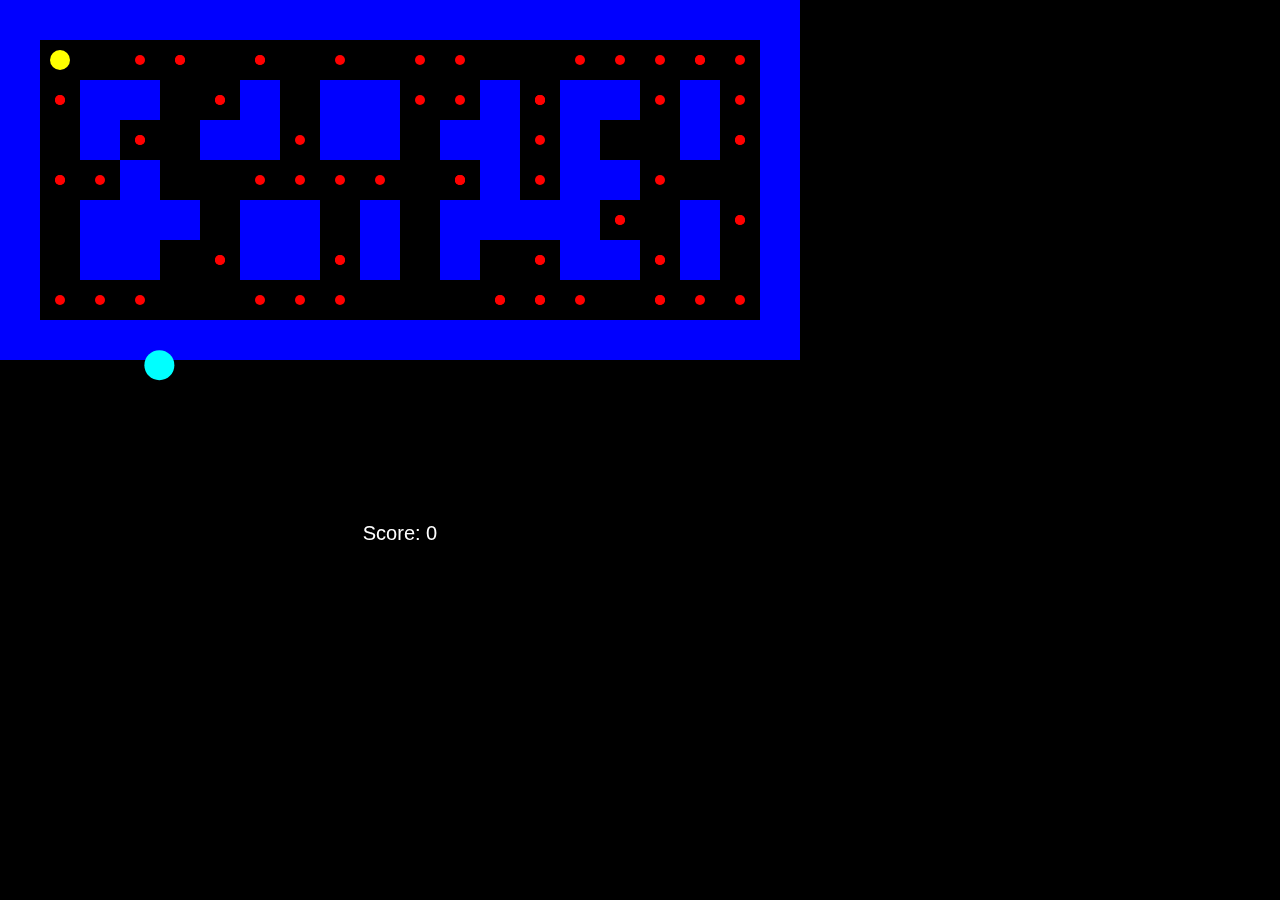
<file: Retro/PacMan.html>
<!DOCTYPE html>
<html lang="en">
<head>
    <meta charset="UTF-8">
    <meta name="viewport" content="width=device-width, initial-scale=1.0">
    <style>
        body {
            background-color: black;
            margin: 0;
            overflow: hidden;
        }
        #game-over-screen {
            display: none;
            position: absolute;
            top: 0;
            left: 0;
            width: 100%;
            height: 100%;
            background-color: black;
            color: white;
            text-align: center;
            padding-top: 50px;
        }
    </style>
    <title>Your Pac-Man Game</title>
</head>
<body>
    <canvas id="canvas" width="800" height="600"></canvas>
    <div id="game-over-screen">
        <h1>Game Over!</h1>
        <p id="score">Score: 0</p>
        <button id="restart-button">Restart</button>
    </div>
    <script>
        const canvas = document.querySelector('canvas');
const c = canvas.getContext('2d');
canvas.width = 800;
canvas.height = 600;
const gameOverScreen = document.getElementById('game-over-screen');
const restartButton = document.getElementById('restart-button');
const scoreDisplay = document.getElementById('score');
let score = 0;
class Boundary {
    static width = 40;
    static height = 40;

    constructor({ position }) {
        this.position = position;
        this.width = 40;
        this.height = 40;
    }

    draw() {
        c.fillStyle = 'blue';
        c.fillRect(this.position.x, this.position.y, this.width, this.height);
    }
}
class Ghost {
    constructor({ position, velocity }) {
        this.position = position;
        this.velocity = velocity;
        this.radius = 15;
    }

    draw() {
        c.beginPath();
        c.arc(this.position.x, this.position.y, this.radius, 0, Math.PI * 2);
        c.fillStyle = 'cyan';
        c.fill();
        c.closePath();
    }

    update() {
        // Calculate direction towards Pac-Man
        const dx = player.position.x - this.position.x;
        const dy = player.position.y - this.position.y;
        const angle = Math.atan2(dy, dx);

        // Adjust velocity based on the calculated direction
        this.velocity.x = Math.cos(angle) * 2;
        this.velocity.y = Math.sin(angle) * 2;

        // Update position
        const newX = this.position.x + this.velocity.x;
        const newY = this.position.y + this.velocity.y;

        // Ensure the ghost stays within the boundaries
        if (newX - this.radius >= Boundary.width && newX + this.radius <= canvas.width - Boundary.width) {
            this.position.x = newX;
        }

        if (newY - this.radius >= Boundary.height && newY + this.radius <= canvas.height - Boundary.height) {
            this.position.y = newY;
        }
    }
}
const ghosts = []
ghosts.push(new Ghost({
    position: {
        x: getRandomInt(Boundary.width, canvas.width - Boundary.width),
        y: getRandomInt(Boundary.height, canvas.height - Boundary.height),
    },
    velocity: {
        x: 0,
        y: 0,
    },
}));
function updateGhosts() {
    ghosts.forEach((ghost) => {
        ghost.update();
    });
}
function checkGhostCollision() {
    ghosts.forEach((ghost) => {
        const dx = player.position.x - ghost.position.x;
        const dy = player.position.y - ghost.position.y;
        const distance = Math.sqrt(dx * dx + dy * dy);

        if (distance < player.radius + ghost.radius) {
            // Game over logic (you can customize this based on your game's rules)
            console.log('Game Over');  // Add this line for debugging
            showGameOverScreen();  // Add this line for displaying the game over screen
            // document.location.reload(); // This line may be causing a full page reload
        }
    });
}
function resetGame() {
    // Reset player position and velocity
    player.position.x = Boundary.width + Boundary.width / 2;
    player.position.y = Boundary.height + Boundary.height / 2;
    player.velocity.x = 0;
    player.velocity.y = 0;

    // Reset ghost position and velocity
    ghosts[0].position.x = getRandomInt(Boundary.width, canvas.width - Boundary.width);
    ghosts[0].position.y = getRandomInt(Boundary.height, canvas.height - Boundary.height);
    ghosts[0].velocity.x = 0;
    ghosts[0].velocity.y = 0;

    // Reset cherries
    cherries.length = 0;
    placeRandomCherriesOnMap(map, numberOfCherries);

    // Reset score
    score = 0;
}
function showGameOverScreen() {
    scoreDisplay.textContent = `Score: ${score}`;
    gameOverScreen.style.display = 'block';
}
function hideGameOverScreen() {
    gameOverScreen.style.display = 'none';
}
restartButton.addEventListener('click', () => {
    hideGameOverScreen();
    resetGame();
    location.reload(); // This line will refresh the page
});






function drawGhosts() {
    ghosts.forEach((ghost) => {
        ghost.draw();
    });
}
class PacMan {
    constructor({ position, velocity }) {
        this.position = position;
        this.velocity = velocity;
        this.radius = 10;
    }

    draw() {
        c.beginPath();
        c.arc(this.position.x, this.position.y, this.radius, 0, Math.PI * 2);
        c.fillStyle = 'yellow';
        c.fill();
        c.closePath();
    }
}

class Cherry {
    constructor({ position }) {
        this.position = position;
        this.radius = 5;
    }

    draw() {
        c.beginPath();
        c.arc(this.position.x, this.position.y, this.radius, 0, Math.PI * 2);
        c.fillStyle = 'red';
        c.fill();
        c.closePath();
    }
}

const map = [
    ['-','-','-','-','-','-','-','-','-','-','-','-','-','-','-','-','-','-','-','-'],
    ['-',' ',' ',' ',' ',' ',' ',' ',' ',' ',' ',' ',' ',' ',' ',' ',' ',' ',' ','-'],
    ['-',' ','-','-',' ',' ','-',' ','-','-',' ',' ','-',' ','-','-',' ','-',' ','-'],
    ['-',' ','-',' ',' ','-','-',' ','-','-',' ','-','-',' ','-',' ',' ','-',' ','-'],
    ['-',' ',' ','-',' ',' ',' ',' ',' ',' ',' ',' ','-',' ','-','-',' ',' ',' ','-'],
    ['-',' ','-','-','-',' ','-','-',' ','-',' ','-','-','-','-',' ',' ','-',' ','-'],
    ['-',' ','-','-',' ',' ','-','-',' ','-',' ','-',' ',' ','-','-',' ','-',' ','-'],
    ['-',' ',' ',' ',' ',' ',' ',' ',' ',' ',' ',' ',' ',' ',' ',' ',' ',' ',' ','-'],
    ['-','-','-','-','-','-','-','-','-','-','-','-','-','-','-','-','-','-','-','-']
];

const boundaries = [];
const cherries = [];
const player = new PacMan({
    position: {
        x: Boundary.width + Boundary.width / 2,
        y: Boundary.height + Boundary.height / 2,
    },
    velocity: {
        x: 0,
        y: 0,
    }
});

function getRandomInt(min, max) {
    return Math.floor(Math.random() * (max - min + 1)) + min;
}

function placeRandomCherriesOnMap(map, numberOfCherries) {
    for (let i = 0; i < numberOfCherries; i++) {
        let randomRow = getRandomInt(1, map.length - 2);
        let randomCol = getRandomInt(1, map[0].length - 2);

        while (map[randomRow][randomCol] !== ' ') {
            randomRow = getRandomInt(1, map.length - 2);
            randomCol = getRandomInt(1, map[0].length - 2);
        }

        cherries.push(
            new Cherry({
                position: {
                    x: Boundary.width * randomCol + Boundary.width / 2,
                    y: Boundary.height * randomRow + Boundary.height / 2,
                },
            })
        );
    }
}

map.forEach((row, rowIndex) => {
    row.forEach((symbol, colIndex) => {
        switch (symbol) {
            case '-':
                boundaries.push(
                    new Boundary({
                        position: {
                            x: Boundary.width * colIndex,
                            y: Boundary.height * rowIndex,
                        },
                    })
                );
                break;
        }
    });
});

// Number of cherries to place on the map
const numberOfCherries = 70;

// Place cherries on the map
placeRandomCherriesOnMap(map, numberOfCherries);

window.addEventListener('keydown', (event) => {
    // Prevent default behavior for arrow keys
    if (event.key.startsWith('Arrow')) {
        event.preventDefault();
    }

    switch (event.key) {
        case 'ArrowLeft':
            player.velocity.x = -5;
            break;
        case 'ArrowRight':
            player.velocity.x = 5;
            break;
        case 'ArrowUp':
            player.velocity.y = -5;
            break;
        case 'ArrowDown':
            player.velocity.y = 5;
            break;
    }
});

window.addEventListener('keyup', (event) => {
    // Prevent default behavior for arrow keys
    if (event.key.startsWith('Arrow')) {
        event.preventDefault();
    }

    switch (event.key) {
        case 'ArrowLeft':
        case 'ArrowRight':
            player.velocity.x = 0;
            break;
        case 'ArrowUp':
        case 'ArrowDown':
            player.velocity.y = 0;
            break;
    }
});


function checkBoundaryCollision() {
    boundaries.forEach((boundary) => {
        const dx = player.position.x - Math.max(boundary.position.x, Math.min(player.position.x, boundary.position.x + boundary.width));
        const dy = player.position.y - Math.max(boundary.position.y, Math.min(player.position.y, boundary.position.y + boundary.height));
        const distance = Math.sqrt(dx * dx + dy * dy);

        if (distance < player.radius) {
            player.velocity.x = 0;
            player.velocity.y = 0;
        }
    });
}
function checkCherryCollision() {
    cherries.forEach((cherry, index) => {
        const dx = player.position.x - cherry.position.x;
        const dy = player.position.y - cherry.position.y;
        const distance = Math.sqrt(dx * dx + dy * dy);

        if (distance < player.radius + cherry.radius) {
            // Pac-Man ate the cherry
            cherries.splice(index, 1);

            // Increment the score by 10
            score += 10;

            // Update the score display on the screen
            scoreDisplay.textContent = `Score: ${score}`;

            // Spawn a new cherry at a random location
            let randomRow = getRandomInt(1, map.length - 2);
            let randomCol = getRandomInt(1, map[0].length - 2);

            while (map[randomRow][randomCol] !== ' ') {
                randomRow = getRandomInt(1, map.length - 2);
                randomCol = getRandomInt(1, map[0].length - 2);
            }

            cherries.push(
                new Cherry({
                    position: {
                        x: Boundary.width * randomCol + Boundary.width / 2,
                        y: Boundary.height * randomRow + Boundary.height / 2,
                    },
                })
            );
        }
    });
}


function updatePlayer() {
    const newX = player.position.x + player.velocity.x;
    const newY = player.position.y + player.velocity.y;

    let canMoveX = true;
    let canMoveY = true;

    boundaries.forEach((boundary) => {
        const dx = newX - Math.max(boundary.position.x, Math.min(newX, boundary.position.x + boundary.width));
        const dy = newY - Math.max(boundary.position.y, Math.min(newY, boundary.position.y + boundary.height));
        const distance = Math.sqrt(dx * dx + dy * dy);

        if (distance < player.radius) {
            canMoveX = false;
            canMoveY = false;
        }
    });

    if (canMoveX) {
        player.position.x = newX;
    }

    if (canMoveY) {
        player.position.y = newY;
    }
}

function draw() {
    boundaries.forEach((boundary) => {
        boundary.draw();
    });

    cherries.forEach((cherry) => {
        cherry.draw();
    });

    player.draw();
    drawScore();  // Add this line to draw the score
}

function drawScore() {
    c.fillStyle = 'white';
    c.font = '20px Arial';
    c.textAlign = 'center';
    c.fillText(`Score: ${score}`, canvas.width / 2, canvas.height - 60);
}


function gameLoop() {
    c.fillStyle = "black";
    c.fillRect(0, 0, canvas.width, canvas.height); // Fill the canvas with black color

    updatePlayer();
    updateGhosts();
    checkBoundaryCollision();
    checkCherryCollision();
    checkGhostCollision();
    draw();
    drawGhosts();

    requestAnimationFrame(gameLoop);
}


gameLoop();

    </script>
</body>
</html>
</file>
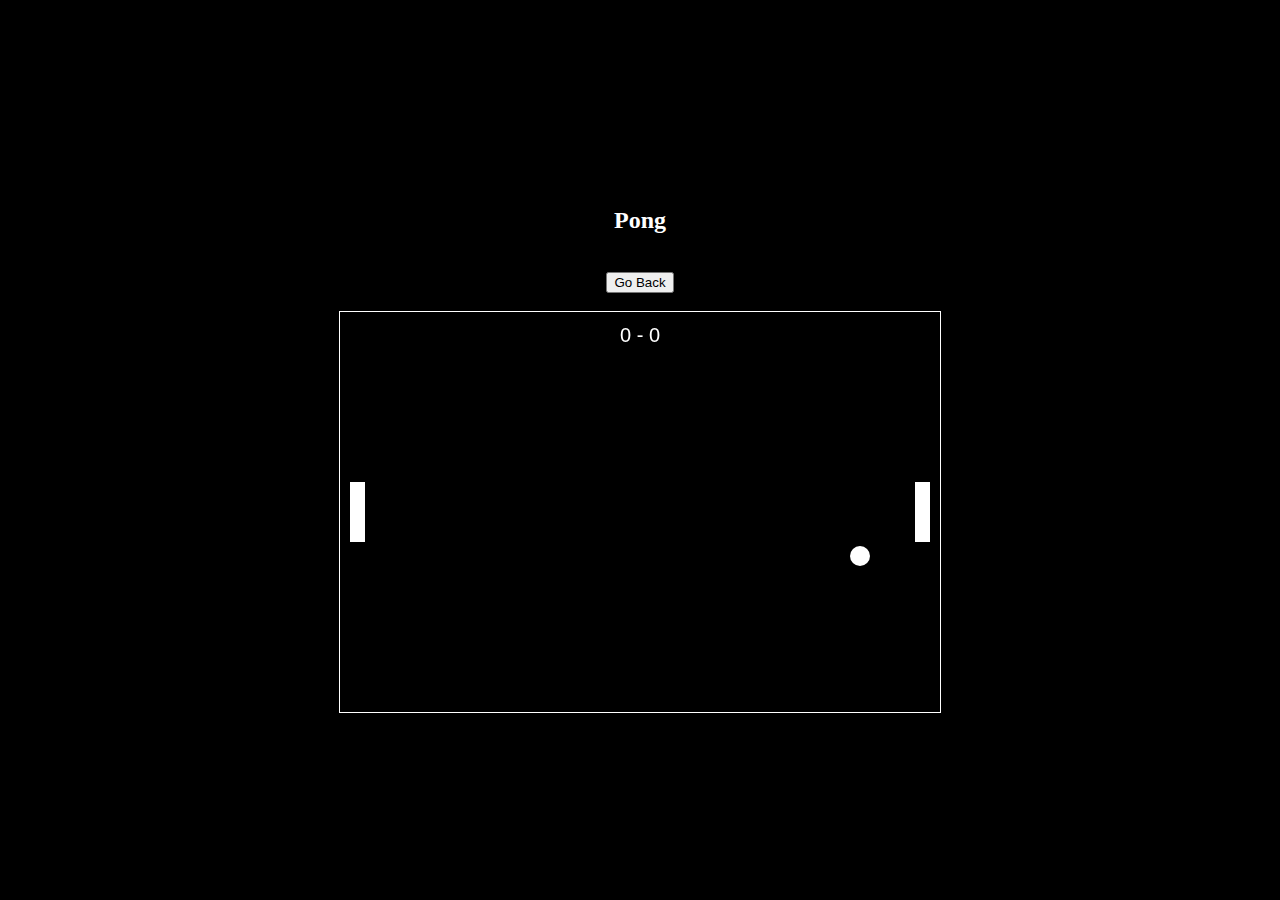
<file: Retro/Pong.html>
<!DOCTYPE html>
<html lang="en">
<head>
    <meta charset="UTF-8">
    <meta name="viewport" content="width=device-width, initial-scale=1.0">
    <link rel="stylesheet" type="text/css" href="pong.css">
    <title>Pong Game</title>
</head>
<body>
    <h2 class="text">Pong</h2>
    <br>
    <button onclick="goBack()">Go Back</button>

    <br>
    <canvas id="pongCanvas" width="600" height="400"></canvas>

    <script>
        const canvas = document.getElementById("pongCanvas");
        const ctx = canvas.getContext("2d");

        const paddleWidth = 15, paddleHeight = 60;
        let leftPaddleY = canvas.height / 2 - paddleHeight / 2;
        let rightPaddleY = canvas.height / 2 - paddleHeight / 2;

        const ballSize = 20;
        let ballX = canvas.width / 2, ballY = canvas.height / 2;
        let ballSpeedX = 5;
        let ballSpeedY = 1;

        let scoreLeft = 0, scoreRight = 0;

        const keys = {};
        window.addEventListener("keydown", (e) => keys[e.key] = true);
        window.addEventListener("keyup", (e) => keys[e.key] = false);

        function update() {
            const paddleMoveStep = 8;
            if (keys.w) {
                leftPaddleY = Math.max(0, leftPaddleY - paddleMoveStep);
            }
            if (keys.s) {
                leftPaddleY = Math.min(canvas.height - paddleHeight, leftPaddleY + paddleMoveStep);
            }

            if (keys.ArrowUp) {
                rightPaddleY = Math.max(0, rightPaddleY - paddleMoveStep);
            }
            if (keys.ArrowDown) {
                rightPaddleY = Math.min(canvas.height - paddleHeight, rightPaddleY + paddleMoveStep);
            }

            ballX += ballSpeedX;
            ballY += ballSpeedY;

            if (
                (10 < ballX && ballX < 10 + paddleWidth && leftPaddleY < ballY && ballY < leftPaddleY + paddleHeight) ||
                (canvas.width - 25 < ballX && ballX < canvas.width - 25 + paddleWidth && rightPaddleY < ballY && ballY < rightPaddleY + paddleHeight)
            ) {
                ballSpeedX = -ballSpeedX;
            }

            if (ballY - ballSize / 2 < 0 || ballY + ballSize / 2 > canvas.height) {
                ballSpeedY = -ballSpeedY;
            }

            if (ballX - ballSize / 2 < 0) {
                scoreRight++;
                resetBall();
            } else if (ballX + ballSize / 2 > canvas.width) {
                scoreLeft++;
                resetBall();
            }

            draw();
        }
        function goBack() {
            window.history.back();
        }

        function draw() {
            ctx.clearRect(0, 0, canvas.width, canvas.height);

            ctx.fillStyle = "#fff";
            ctx.fillRect(10, leftPaddleY, paddleWidth, paddleHeight);
            ctx.fillRect(canvas.width - 25, rightPaddleY, paddleWidth, paddleHeight);

            ctx.beginPath();
            ctx.arc(ballX, ballY, ballSize / 2, 0, Math.PI * 2);
            ctx.fillStyle = "#fff";
            ctx.fill();
            ctx.closePath();

            ctx.font = "20px Arial";
            ctx.fillStyle = "#fff";
            ctx.fillText(`${scoreLeft} - ${scoreRight}`, canvas.width / 2 - 20, 30);
        }

        function resetBall() {
            ballX = canvas.width / 2;
            ballY = canvas.height / 2;
            ballSpeedX = 5;
            ballSpeedY = 1;
        }

        function gameLoop() {
            update();
            requestAnimationFrame(gameLoop);
        }

        gameLoop();
    </script>
</body>
</html>
</file>
<file: dino.css>
.game {
    width: 600px;
    height: 200px;
    border: 1px solid black;
    margin: auto;
}
#dino {
    width: 50px;
    height: 50px;
    background-image: url('Images/Rex.png');
    background-size: 50px 50px;
    position: relative;
    top: 150px;
}
.jump {
    animation: jump 0.3s linear;
}
@keyframes jump {
    0% {
        top: 150px;
    }
    30% {
        top: 130px;
    }
    50% {
        top: 80px;
    }
    80% {
        top: 130px;
    }
    100% {
        top: 150px;
    }
}
#cactus {
    width: 20px;
    height: 40px;
    position: relative;
    top: 110px;
    left: 580px;
    background-image: url('Images/Tree.png');
    background-size: 20px 40px;
    animation: block 1s infinite linear;
}

@keyframes block {
    0% {
        left: 580px;
    }
    100% {
        left: -20px;
    }
}

.text {
    text-align: center;
}
.game-over-screen {
    display: none;
    width: 600px;
    height: 200px;
    margin: auto;
    text-align: center;
}
</file>
<file: pong.css>
body {
    display: flex;
    justify-content: center;
    align-items: center;
    height: 100vh;
    margin: 0;
    background-color: #000;
    color: #fff;
    flex-direction: column; 
}

canvas {
    border: 1px solid #fff;
}

#pongCanvas {
    background-color: #000;
}

#pongCanvas .paddle {
    background-color: #fff;
}

#pongCanvas .ball {
    background-color: #fff;
}

#pongCanvas .score {
    font: 20px Arial;
}

.text {
    text-align: center;
}
</file>
<file: styles.css>
body {
    font-family: 'Cabin', sans-serif;
    margin: 0;
    padding: 0;
    background: linear-gradient(to bottom, #e74c3c, #ff9f43);
    color: #fff;
    overflow: hidden;
}

body::before {
    content: "";
    position: fixed;
    top: 0;
    left: 0;
    width: 100%;
    height: 100%;
    z-index: -1;
    background: linear-gradient(to bottom, #e74c3c, #ff9f43);
    animation: spicyParallax 15s infinite alternate;
}

@keyframes spicyParallax {
    0% {
        transform: translateY(0) translateZ(0);
    }
    100% {
        transform: translateY(15%) translateZ(0);
    }
}

#header {
    padding: 10px;
    text-align: center;
    animation: colorChange 3s infinite;
    transition: transform 0.3s ease-in-out;
}

h1 {
    font-size: 2em;
    color: #fff;
    position: relative;
}

h1::before {
    content: "";
    position: absolute;
    width: 100%;
    height: 2px;
    background-color: wheat;
    bottom: 0;
    left: 0;
    transform: scaleX(0);
    transform-origin: bottom right;
    transition: transform 0.3s ease-in-out;
}

h1:hover::before {
    transform: scaleX(1);
    transform-origin: bottom left;
}

#content {
    padding: 20px;
    background-color: #2ecc71;
    border-radius: 8px;
    box-shadow: 0 0 10px rgba(0, 0, 0, 0.1);
    transition: box-shadow 0.3s ease-in-out;
}

#content:hover {
    box-shadow: 0 0 20px rgba(0, 0, 0, 0.2);
}

ul.Text li a {
    color: wheat;
    text-decoration: none;
    border-bottom: 2px solid transparent;
    transition: border-bottom 0.3s ease-in-out;
}

ul.Text li a:hover {
    border-bottom: 3.5px solid #e74c3c;
}

button {
    padding: 12px 25px;
    background-color: #3498db;
    color: #fff;
    border: none;
    border-radius: 5px;
    cursor: pointer;
    transition: background-color 0.3s ease-in-out, animation 0.3s ease-in-out;
    animation: pulse 1.5s infinite;
}

button:hover {
    background-color: gray;
}

#header:hover {
    transform: scale(1.05);
}

nav a {
    text-decoration: none;
    color: #fff;
    font-weight: bold;
}

nav a:hover {
    color: wheat;
}

#content p:hover {
    color: #3498db;
}



.fancy-box {
    background-color: #fff;
    padding: 30px;
    border-radius: 15px;
    box-shadow: 0 0 20px rgba(0, 0, 0, 0.2);
}



#game-container {
    display: flex;
    flex-direction: column;
    align-items: center;
    justify-content: flex-start;
    height: 100vh; /* Use the full height of the viewport */
}

#canvas-container {
    display: flex;
    justify-content: space-between;
}

#tetris-grid,
#hold-container {
    flex: 0 0 auto;
}


#game-over-container {
    position: absolute;
    top: 40%;
    left: 44%;
    transform: translate(-50%, -50%);
    text-align: center;
}

.Restart {
    position: relative;
    margin-top: 15px; 
    display: block;
    margin-left: auto;
    margin-right: auto;
}
</file>
<file: tetris.css>
body {
    font-family: 'PixelFont', sans-serif;
    margin: 0;
    padding: 0;
    background: linear-gradient(to bottom, #e74c3c, #ff9f43);
    color: #fff;
    overflow: hidden;
    filter: sepia(20%) hue-rotate(10deg);
}

body::before {
    content: "";
    position: fixed;
    top: 0;
    left: 0;
    opacity: 0.1;
    width: 100%;
    height: 100%;
    z-index: -1;
    background: linear-gradient(to bottom, #000000 0%, #000000 50%, #212121 50%, #212121 100%);
    animation: spicyParallax 15s infinite alternate;
}

@keyframes spicyParallax {
    0% {
        transform: translateY(0) translateZ(0);
    }
    100% {
        transform: translateY(15%) translateZ(0);
    }
}

#header {
    padding: 10px;
    text-align: center;
    animation: colorChange 3s infinite;
    transition: transform 0.3s ease-in-out;
}

h1 {
    font-size: 2em;
    color: #fff;
    position: relative;
    text-shadow: 3px 3px 6px rgba(0, 0, 0, 0.8);
}

h1::before {
    content: "";
    position: absolute;
    width: 100%;
    height: 2px;
    background-color: wheat;
    bottom: 0;
    left: 0;
    transform: scaleX(0);
    transform-origin: bottom right;
    transition: transform 0.3s ease-in-out;
}

h1:hover::before {
    transform: scaleX(1);
    transform-origin: bottom left;
}

#content {
    padding: 20px;
    background-color: #f7d200;
    border-radius: 8px;
    box-shadow: 0 0 10px rgba(0, 0, 0, 0.1);
    transition: box-shadow 0.3s ease-in-out;
}

#content:hover {
    box-shadow: 0 0 20px rgba(0, 0, 0, 0.2);
}

ul.Text li a {
    color: wheat;
    text-decoration: none;
    border-bottom: 2px solid transparent;
    transition: border-bottom 0.3s ease-in-out, color 0.3s ease-in-out;
}

ul.Text li a:hover {
    border-bottom: 3.5px solid #e74c3c;
    color: #e74c3c;
}

button {
    padding: 12px 25px;
    background-color: #d35400;
    color: #fff;
    border: none;
    border-radius: 5px;
    cursor: pointer;
    transition: background-color 0.3s ease-in-out, animation 0.3s ease-in-out;
    animation: pulse 1.5s infinite;
}

button:hover {
    background-color: gray;
}

#header:hover {
    transform: scale(1.05);
}

nav a {
    text-decoration: none;
    color: #fff;
    font-weight: bold;
    font-family: 'Press Start 2P', cursive;
}

nav a:hover {
    color: #f7d200;
}

#content p:hover {
    color: #3498db;
}

.fancy-box {
    background-color: #fff;
    padding: 30px;
    border-radius: 15px;
    box-shadow: 0 0 20px rgba(0, 0, 0, 0.2);
}

#game-container {
    display: flex;
    flex-direction: column;
    align-items: center;
    justify-content: flex-start;
    height: 100vh;
}

#canvas-container {
    display: flex;
    justify-content: space-between;
}

canvas {
    image-rendering: pixelated;
}

#tetris-grid,
#hold-container {
    flex: 0 0 auto;
}

#game-over-container {
    position: absolute;
    top: 40%;
    left: 44%;
    transform: translate(-50%, -50%);
    text-align: center;
}

.Restart {
    position: relative;
    margin-top: 15px;
    display: block;
    margin-left: auto;
    margin-right: auto;
    font-family: 'Press Start 2P', cursive;
}
h1, .Restart {
    font-family: 'Press Start 2P', cursive;
}
</file>
<file: Retro/pong.css>
body {
    display: flex;
    justify-content: center;
    align-items: center;
    height: 100vh;
    margin: 0;
    background-color: #000;
    color: #fff;
    flex-direction: column; 
}

canvas {
    border: 1px solid #fff;
}

#pongCanvas {
    background-color: #000;
}

#pongCanvas .paddle {
    background-color: #fff;
}

#pongCanvas .ball {
    background-color: #fff;
}

#pongCanvas .score {
    font: 20px Arial;
}

.text {
    text-align: center;
}
</file>
